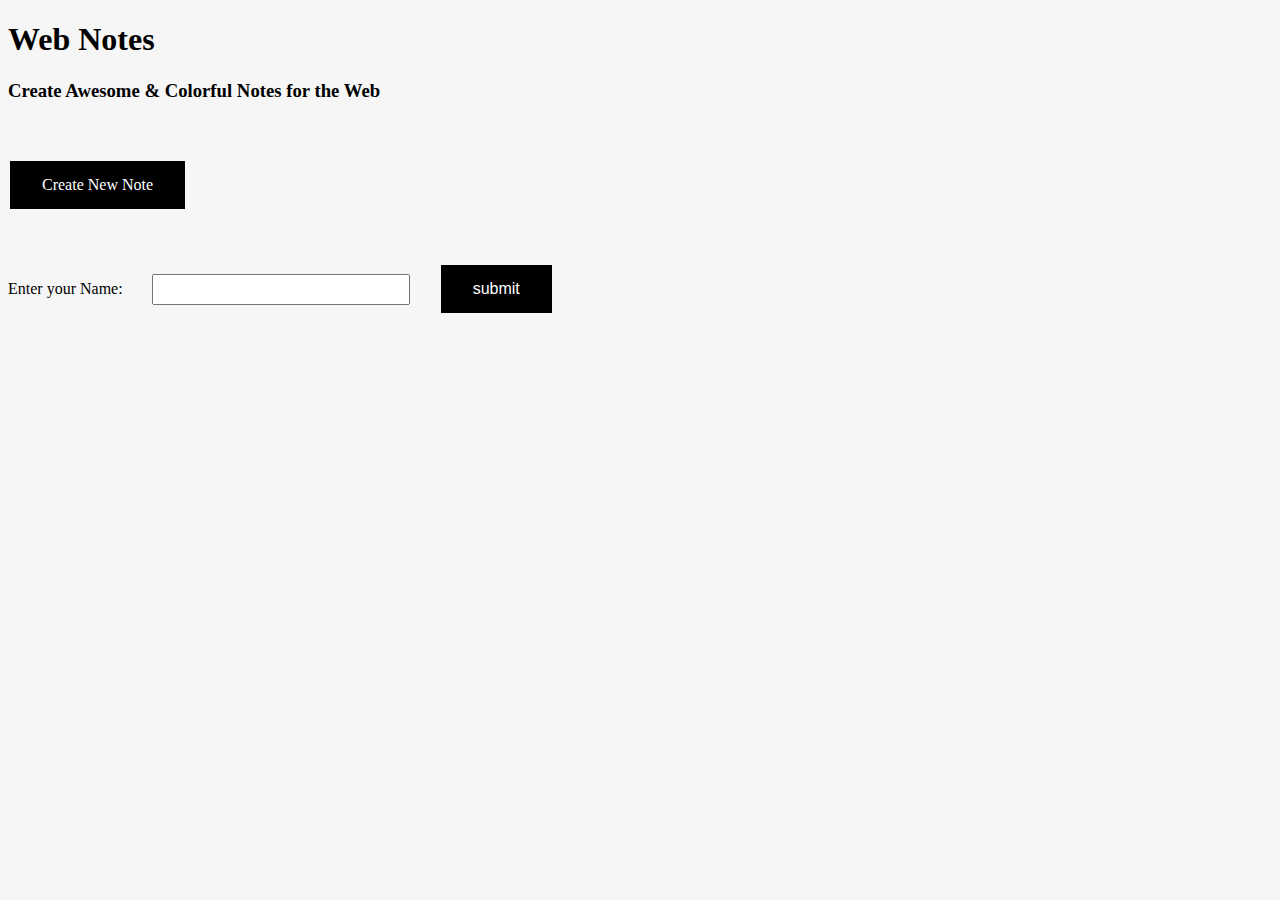
<file: server/html_files/index.html>
<!DOCTYPE html>
<html lang="en">
<head>
    <meta charset="UTF8">
    <title>Notes</title>
    <link rel="stylesheet" href="styles.css">
</head>
<body>
    <h1>Web Notes</h1>
    <h3>Create Awesome & Colorful Notes for the Web</h3>

    <br><br>
    <a href='/NewNote.html' class="button">Create New Note</a>


    <form action="/Notes.html" method="get">
        <br><br>
        Enter your Name: <input type="text" name="username" id="username">
        <input type="submit" class="button" value="submit">
    </form>
    
</body>
</html>
</file>
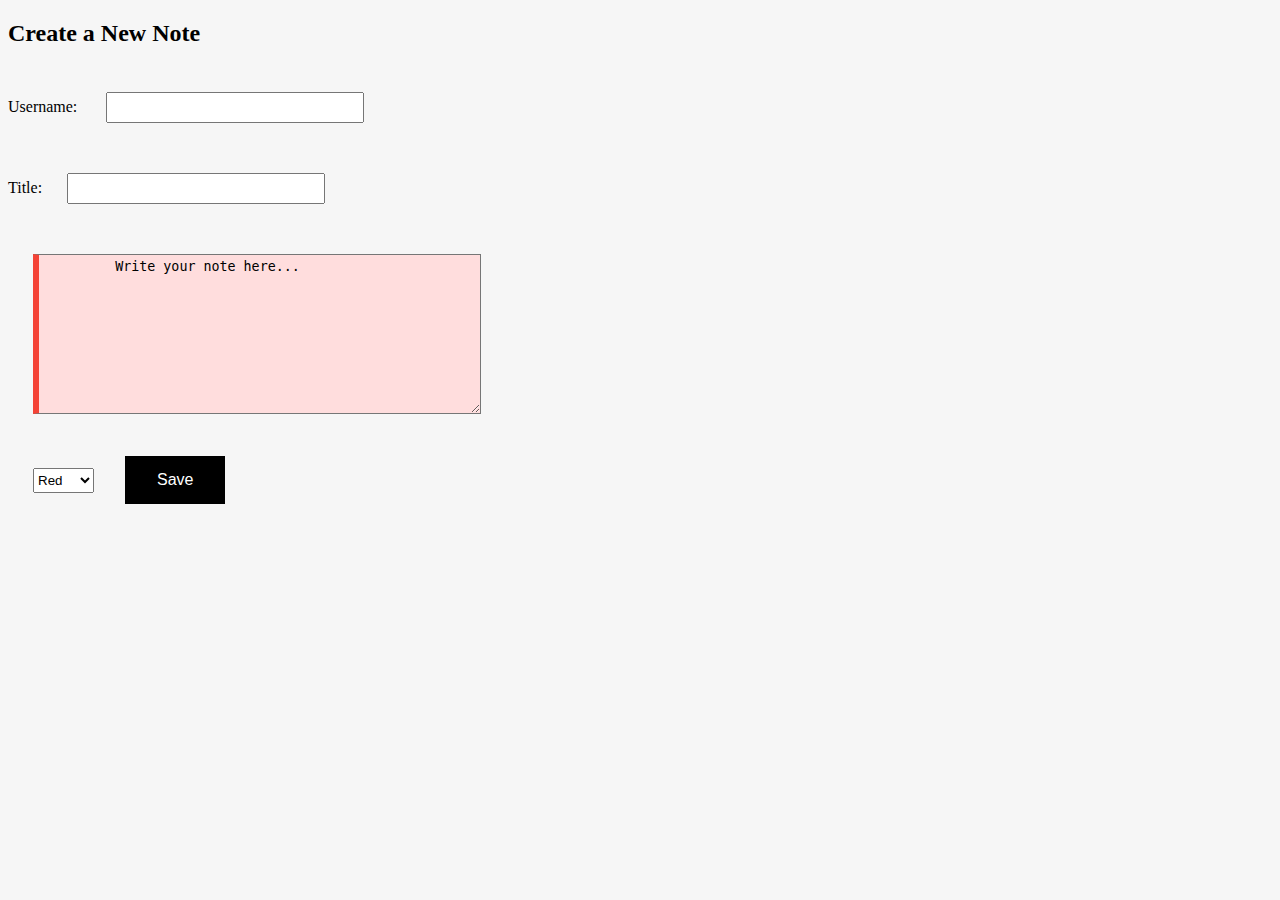
<file: server/html_files/NewNote.html>
<!DOCTYPE html>
<html lang="en">
<head>
    <meta charset="UTF-8">
    <title>New Note</title>
    
    <script src="https://code.jquery.com/jquery-3.5.1.min.js"></script>
    <link rel="stylesheet" href="styles.css">
</head>
<body>
    <h2>Create a New Note</h2>

    Username: <input type="text" id="username">
    <br>
    Title:<input type="text" id="title">

    <br>
    <textarea class="red" name="text" id="text" cols="50" rows="10">
        Write your note here...
    </textarea>
    <br>
    <select name="color" id="color" onchange="ColorChange(this)">
        <option value="red">Red</option>
        <option value="green">Green</option>
        <option value="blue">Blue</option>
        <option value="yellow">Yellow</option>
    </select>
    <button class="button" onclick="submit()">Save</button>


    


</body>
<script>

    var color = 'red';

    function GetDate(){
        var d = new Date();
        var months = ['Jan', 'Feb', 'Mar', 'Apr', 'May', 'June', 'July', 'Aug', 'Sep', 'Oct', 'Nov', 'Dec'];

        return `${d.getDate()} ${months[d.getMonth()]} ${d.getFullYear()}`;
    }

    

    function ColorChange(self){
        color = self.value;
        console.log(color);

        document.getElementById('text').className = color;        
    }

    function submit(){
        var mandatory = ['username', 'title', 'text'];
        var value = {};
        mandatory.forEach(function(x, i){
            var val = document.getElementById(x).value;
            if(val == '' || val.length == 0){
                alert('Please enter '+x);
                return;
            }
            
            value[x] = val;
        });
        
        $.ajax({
            url: '/api/add_note',
            method: 'POST',
            contentType: 'application/json',
            data: JSON.stringify({
                color: color,
                username: value['username'],
                title: value['title'],
                text: value['text'],
                date: GetDate()
            }),
            success: function(result){
                console.log(result);
                window.location.href='/Notes.html?username='+value['username'];
            }
        });
    }


</script>


</html>
</file>
<file: server/html_files/styles.css>
body{
    background-color: #f6f6f6;
}

.button {
    background-color: #000000;
    border: none;
    color: white;
    padding: 15px 32px;
    text-align: center;
    text-decoration: none;
    display: inline-block;
    font-size: 16px;
    margin: 4px 2px;
    cursor: pointer;
}


textarea {
    margin: 25px;
    padding: 4px 12px;

}

.red {
    background-color: #ffdddd;
    border-left: 6px solid #f44336;
}.green {
    background-color: #ddffdd;
    border-left: 6px solid #4CAF50;
}.blue {
    background-color: #e7f3fe;
    border-left: 6px solid #2196F3;
}.yellow {
    background-color: #ffffcc;
    border-left: 6px solid #ffeb3b;
}



.note_container {
    display: flex;
    flex-direction: row;
    justify-content: flex-start;
    margin: 25px;
}.note_container_buttons{
    display: flex;
    flex-direction: column;
    justify-content: space-evenly;
    margin: 25px;
}


input[type="text"] {
    width: 250px;
    height: 25px;
    margin: 25px;
}

select{
    height: 25px;
    margin: 25px;
}
</file>
